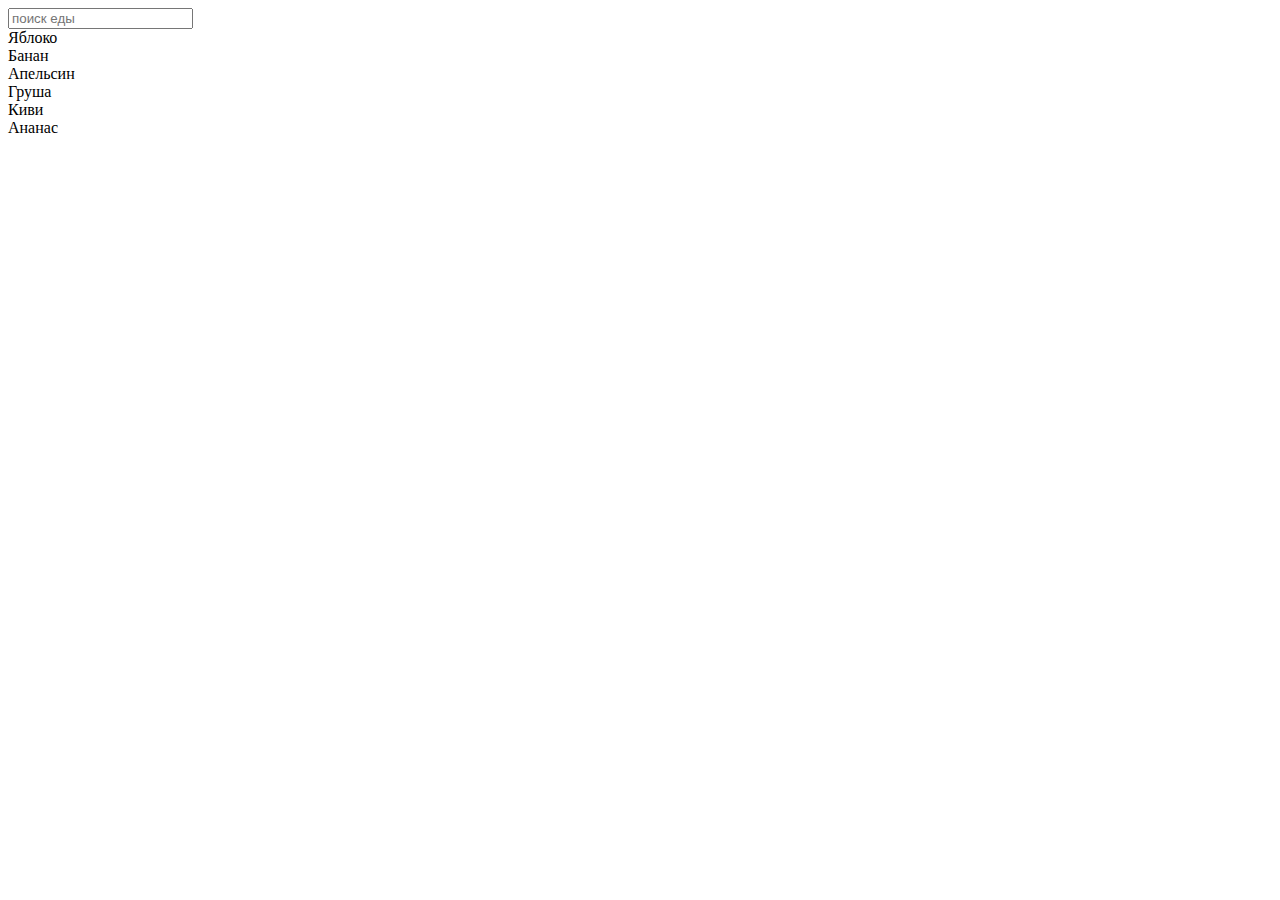
<file: index.html>
<!DOCTYPE html>
<html lang="en">
<head>
    <meta charset="UTF-8">
    <meta name="viewport" content="width=device-width, initial-scale=1.0">
    <title>Document</title>
</head>
<body>
    <div class="container">
        <input type="text" id="search" placeholder="поиск еды">
        <div class="grid" id="foodGrid">
            <div class="item" data-category="фрукты">Яблоко</div>
            <div class="item" data-category="фрукты">Банан</div>
            <div class="item" data-category="фрукты">Апельсин</div>
            <div class="item" data-category="фрукты">Груша</div>
            <div class="item" data-category="фрукты">Киви</div>
            <div class="item" data-category="фрукты">Ананас</div>
            <div class="item" data-category="фрукты"></div>
            <div class="item" data-category="фрукты"></div>
            <div class="item" data-category="фрукты"></div>

            <div class="item" data-category="овощи"></div>
            <div class="item" data-category="овощи"></div>
            <div class="item" data-category="овощи"></div>
            <div class="item" data-category="овощи"></div>
            <div class="item" data-category="овощи"></div>
            <div class="item" data-category="овощи"></div>
            <div class="item" data-category="овощи"></div>
            <div class="item" data-category="овощи"></div>
            <div class="item" data-category="овощи"></div>
            <div class="item" data-category="овощи"></div>
        </div>
    </div>
    <script src="index.js"></script>
</body>
</html>
</file>
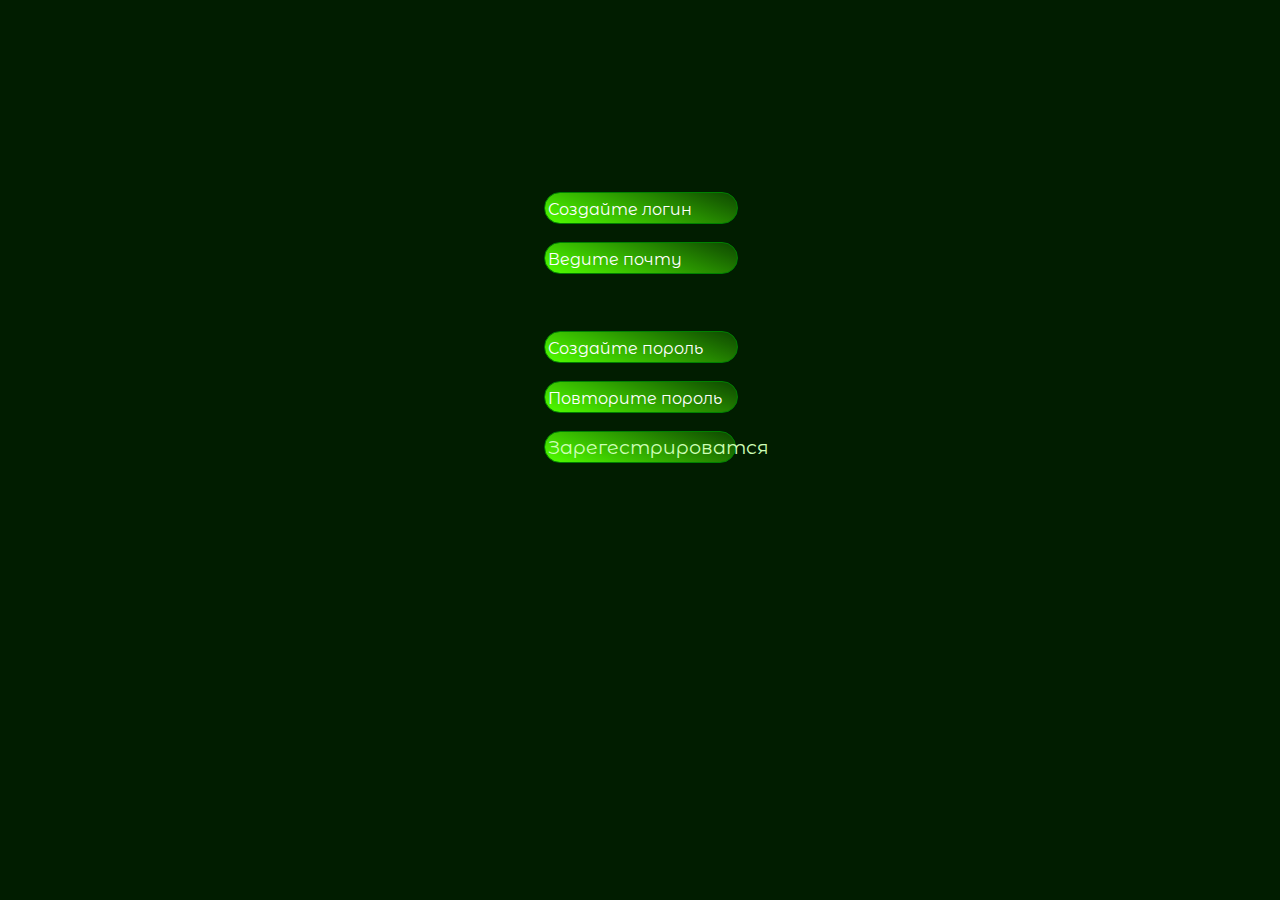
<file: login.html>
<!DOCTYPE html>
<html lang="ru">
<head>
    <meta charset="UTF-8">
    <meta name="viewport" content="width=device-width, initial-scale=1.0">
    <title>Document</title>
    <link rel="stylesheet" href="site.css">
</head>
<body>
    <div class="reg">
        <input class="loginTo" type="text" placeholder="Создайте логин">
        <br>
        <br>
        <input class="email" type="email" placeholder="Ведите почту">
        <br>
        <br>
        <input class="password" type="password" placeholder="Создайте пороль">
        <br>
        <br>
        <input class="password again" type="password" placeholder="Повторите пороль">
        <br>
        <br>
        <button class="register">Зарегестрироватся</button>
    </div>
</body>
</html>
</file>
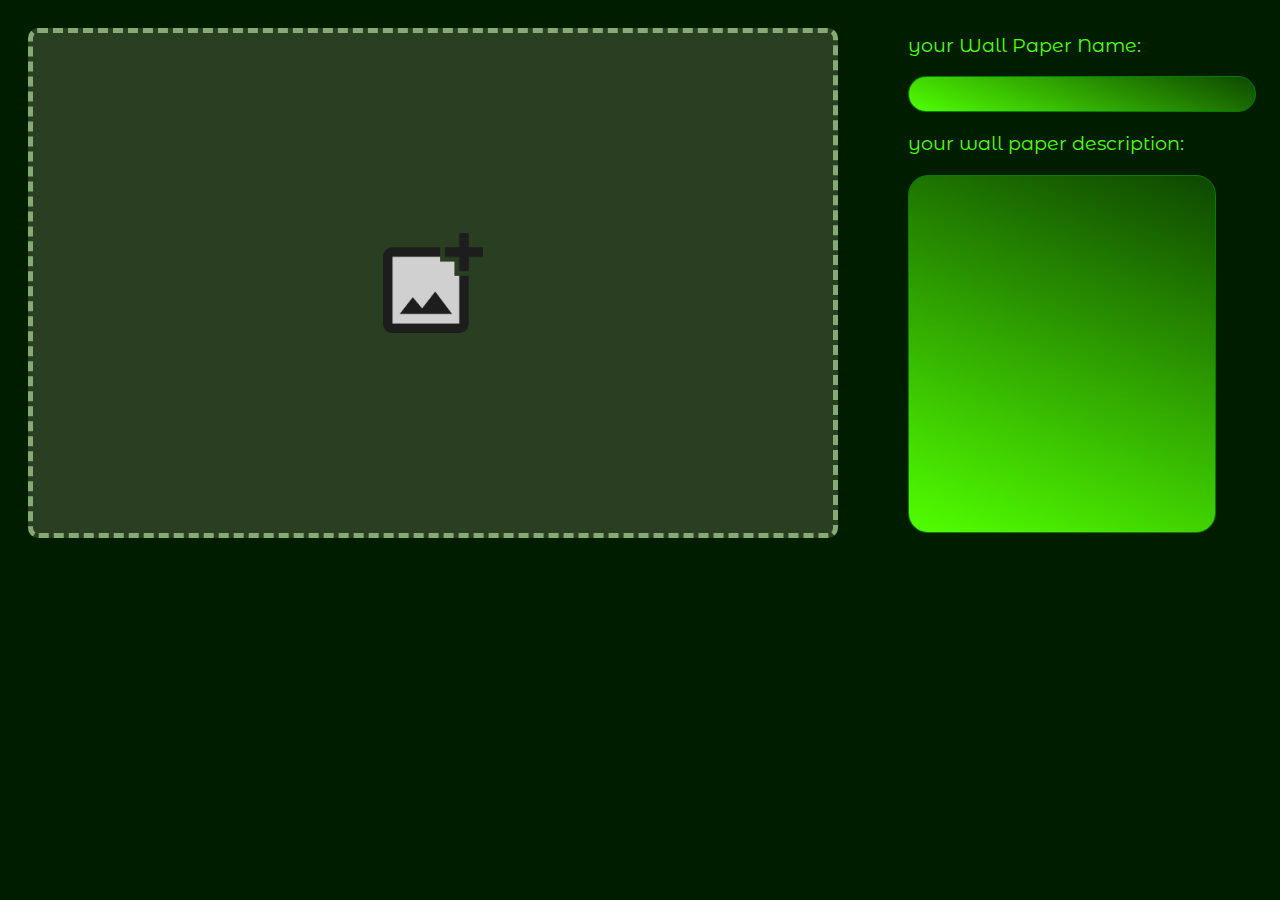
<file: upload.html>
<!DOCTYPE html>
<html lang="ru">
<head>
    <meta charset="UTF-8">
    <meta name="viewport" content="width=device-width, initial-scale=1.0">
    <title>Document</title>
    <link rel="stylesheet" href="upload.css">
</head>
<body>
    <div class="uploadYouWallPaper"><img src="add-photo.png" alt="" class="add-photo" width="100px"></div>
    <div class="name">
        <p>your Wall Paper Name:</p>
        <input type="text" class="nameOfPaper" maxlength="10">
    </div>
    <div class="discription">
        <p>your wall paper description:</p>
        <textarea class="descriptionOfp" name="story" rows="5" cols="33"></textarea>
    </div>
</body>
</html>
</file>
<file: site.css>
@import url('https://fonts.googleapis.com/css2?family=Montserrat+Alternates:ital,wght@0,100;0,200;0,300;0,400;0,500;0,600;0,700;0,800;0,900;1,100;1,200;1,300;1,400;1,500;1,600;1,700;1,800;1,900&display=swap');

body{
    background-color: rgb(1, 29, 0);
    margin: 0;
}

.search{
    z-index: 9999;
    height: 30px;
    width: 100%;
    display: flex;
    justify-content: center;
    background-color: rgb(4, 67, 0);
    position: fixed;
}

#search{
    height: 20px;
    margin-top: 2.5px;
    width: 30%;
    border-radius: 15px;
}

.menu{
    height: 100vh;
    background-color: rgb(4, 67, 0);
    width:  250px;
    position: fixed;
    margin-top: 30px;
    transition: all 1s ease;
    left: 0;
}

.accaunt{
    height: 30vh;
    width: auto;
    background-color: rgb(21, 171, 34);
    justify-content: center;
    display: flex;
}

.accaunt_Icon{
    position:absolute;
    width: 100px;
    height: 100px;
    border-radius: 50%;
    background-color: rgb(70, 70, 70);
    margin-top: 10px;
}

.accaunt_Name{
    margin-top: 150px;
    font-family: "Montserrat Alternates", sans-serif;
}

.pos{
    display: flex;
    width: 100%;
}

.item{
    width: 220px;
    height: 160px;
    background-color: rgb(6, 59, 0);
    border-radius: 20px;
    margin: 50px;
}

.photo{
    width: 220px;
    height: 100px;
    background-color: rgb(135, 135, 135);
}

.name {
    font-family: "Montserrat Alternates", sans-serif;
    color: aliceblue;
    padding: 0px;
    font-size: x-large;
}
.creator{
    font-family: "Montserrat Alternates", sans-serif;
    color: aliceblue;
    font-size: small;
}

.index {
    display: flex;
}

.grid{
    display: grid;
    grid-template-columns: repeat(4,220px);
    width: auto;
    height: auto;
    margin-top: 0px;
    margin-left: 350px;
    gap: 50px;
    width: 80%;
}

.login{
    font-family: "Montserrat Alternates", sans-serif;
    margin: 10px;
    width: 100px;
    height: 30px;
    background-color: rgb(0, 172, 6);
    border-radius: 10px;
    text-align: center;
    color: rgb(217, 217, 217);
}

.login:hover{
    background-color: rgb(46, 82, 43);
    color: rgb(114, 149, 110);
}

.sing_in{
    font-family: "Montserrat Alternates", sans-serif;
    margin: 10px;
    width: 100px;
    height: 30px;
    background-color: rgb(3, 104, 6);
    border-radius: 10px;
    text-align: center;
    color: rgb(217, 217, 217);
}

.sing_in:hover{
    background-color: rgb(46, 82, 43);
    color: rgb(110, 149, 113);
}

.buttons {
    display: flex;
    justify-content: center;
}
.reg{
    width: 15%;
    height: 100px;
    margin-left: auto;
    margin-right: auto;
    margin-top: 15%;
    color: white;
}
.loginTo{
    width: 97%;
    color: white;
}
.email{
    width: 97%;
    color: white;
}

.password{
    width: 97%;
    margin-top: 39px;
    color: white;
}
.loginTo,.password,.register,.email {
    position:relative;
    font-size: 1.5em;
    background: linear-gradient(21deg, #51ff00, #104e00dc);
    padding: 3px;
    border: 1px solid green;
    display: inline-block;
    border-radius: 9999em;
    font-family: "Montserrat Alternates", sans-serif;
    color: #ceffb7;
    font-size: larger;
}

.loginTo::placeholder,.password::placeholder,.email::placeholder{
    color: white;
    font-family: "Montserrat Alternates", sans-serif;
    font-size: medium;
}

.register{
    font-size: larger;
    width: 100%;
}

.register:active{
    background-color: #a9ff81;
    font-size: large;
}

.loginTo:hover,.password:hover,.email:hover{
    background: linear-gradient(21deg, #49df04, #0b3401dc);
}

.again{
    margin: 0;
}

.menu_hide{
    border-radius: 20px;
    background-color: #49df04;
    font-family: "Montserrat Alternates", sans-serif;
}

.hiden{
    left: -300px;
}
</file>
<file: upload.css>
@import url('https://fonts.googleapis.com/css2?family=Montserrat+Alternates:ital,wght@0,100;0,200;0,300;0,400;0,500;0,600;0,700;0,800;0,900;1,100;1,200;1,300;1,400;1,500;1,600;1,700;1,800;1,900&display=swap');

body{
    background-color: rgb(1, 29, 0);
    position: absolute;
}


.uploadYouWallPaper{
    border: 5px dashed #ceffb78f;
    border-radius: 10px;
    width: 800px;
    height: 500px;
    margin: 20px;
    background-color: #2a3e21;
}

.add-photo{
    margin-left: 350px;
    padding-top: 200px;
}

.name{
    font-size: larger;
    font-family: "Montserrat Alternates", sans-serif;
    width: 500px;
    height: auto;
    margin-left: 900px;
    margin-top: -525px;
    color:#51ff00;
}

.nameOfPaper{
    position:relative;
    font-size: 1.5em;
    background: linear-gradient(21deg, #51ff00, #104e00dc);
    padding: 3px;
    border: 1px solid green;
    display: inline-block;
    border-radius: 9999em;
    font-family: "Montserrat Alternates", sans-serif;
    color: #ceffb7;
    font-size: larger;
}

.discription{
    font-size: larger;
    font-family: "Montserrat Alternates", sans-serif;
    width: 500px;
    height: auto;
    margin-left: 900px;
    color:#51ff00;
}

.descriptionOfp{
    height: 350px;
    width: 300px;
    position:relative;
    font-size: 1.5em;
    background: linear-gradient(21deg, #51ff00, #104e00dc);
    padding: 3px;
    border: 1px solid green;
    display: inline-block;
    border-radius: 20px;
    font-family: "Montserrat Alternates", sans-serif;
    color: #ceffb7;
    font-size: larger;
    resize: none;
}

.descriptionOfp::-webkit-scrollbar{
    border-radius: 20px;
    background-color: #51ff0000;
}

.descriptionOfp::-webkit-scrollbar-thumb{
    background-color: #2a3e21;
    border-radius: 20px;
}
</file>
